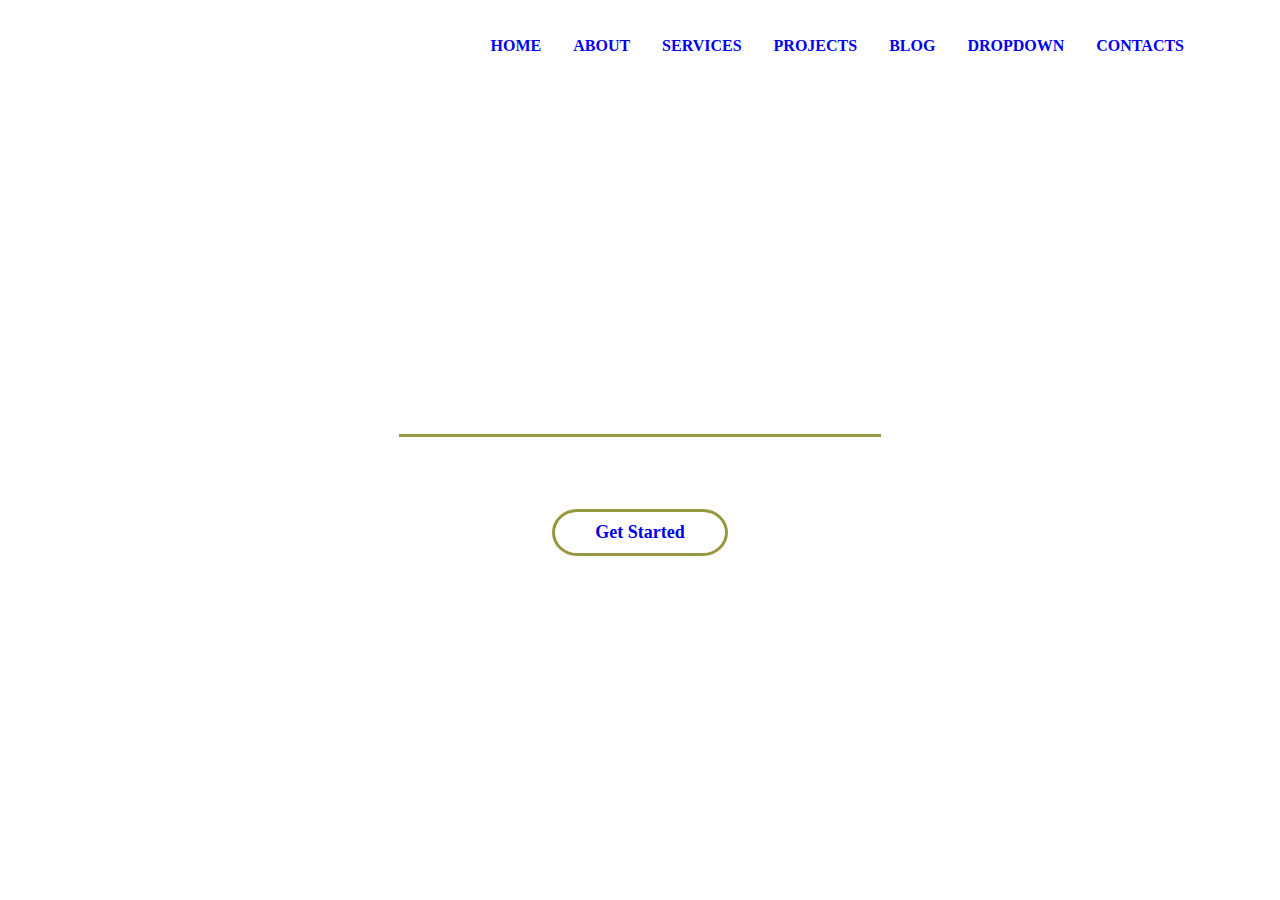
<file: week2/index.html>
<!DOCTYPE html>
<html lang="en">
<head>
    <meta charset="UTF-8">
    <meta http-equiv="X-UA-Compatible" content="IE=edge">
    <meta name="viewport" content="width=device-width, initial-scale=1.0">
    <link rel="stylesheet" href="style.css">
    <title>Upconstruction.</title>
</head>
<body>
 <!--header and navigation-->
    <section class="header">   
        <header class="logo"> 
            <p class="page-name">UpConstruction.</p>
            <nav class="nav">
                <ul class="nav-links">
                    <li><a href="/">HOME</a></li>
                    <li><a href="/">ABOUT</a></li>
                    <li><a href="/">SERVICES</a></li>
                    <li><a href="/">PROJECTS</a></li>
                    <li><a href="/">BLOG</a></li>                    <li><a href="/">DROPDOWN</a></li>
                    <li><a href="/">CONTACTS</a></li>
                </ul>
            </nav>
        </header>
    </section>
    <!--section for jumbotron-->
    <section class="jumbotron">
        <h4 class="welcome-statement">Welcome to UpConstruction</h4>
        <p class="welcome-message">Lorem ipsum dolor sit amet, consectetur adipiscing elit, sed do eiusmod tempor incididunt ut labore et dolore magna aliqua</p>
        <a href="/" class="get-started-btn">Get Started</a>
    </section>

</body>
</html>
</file>
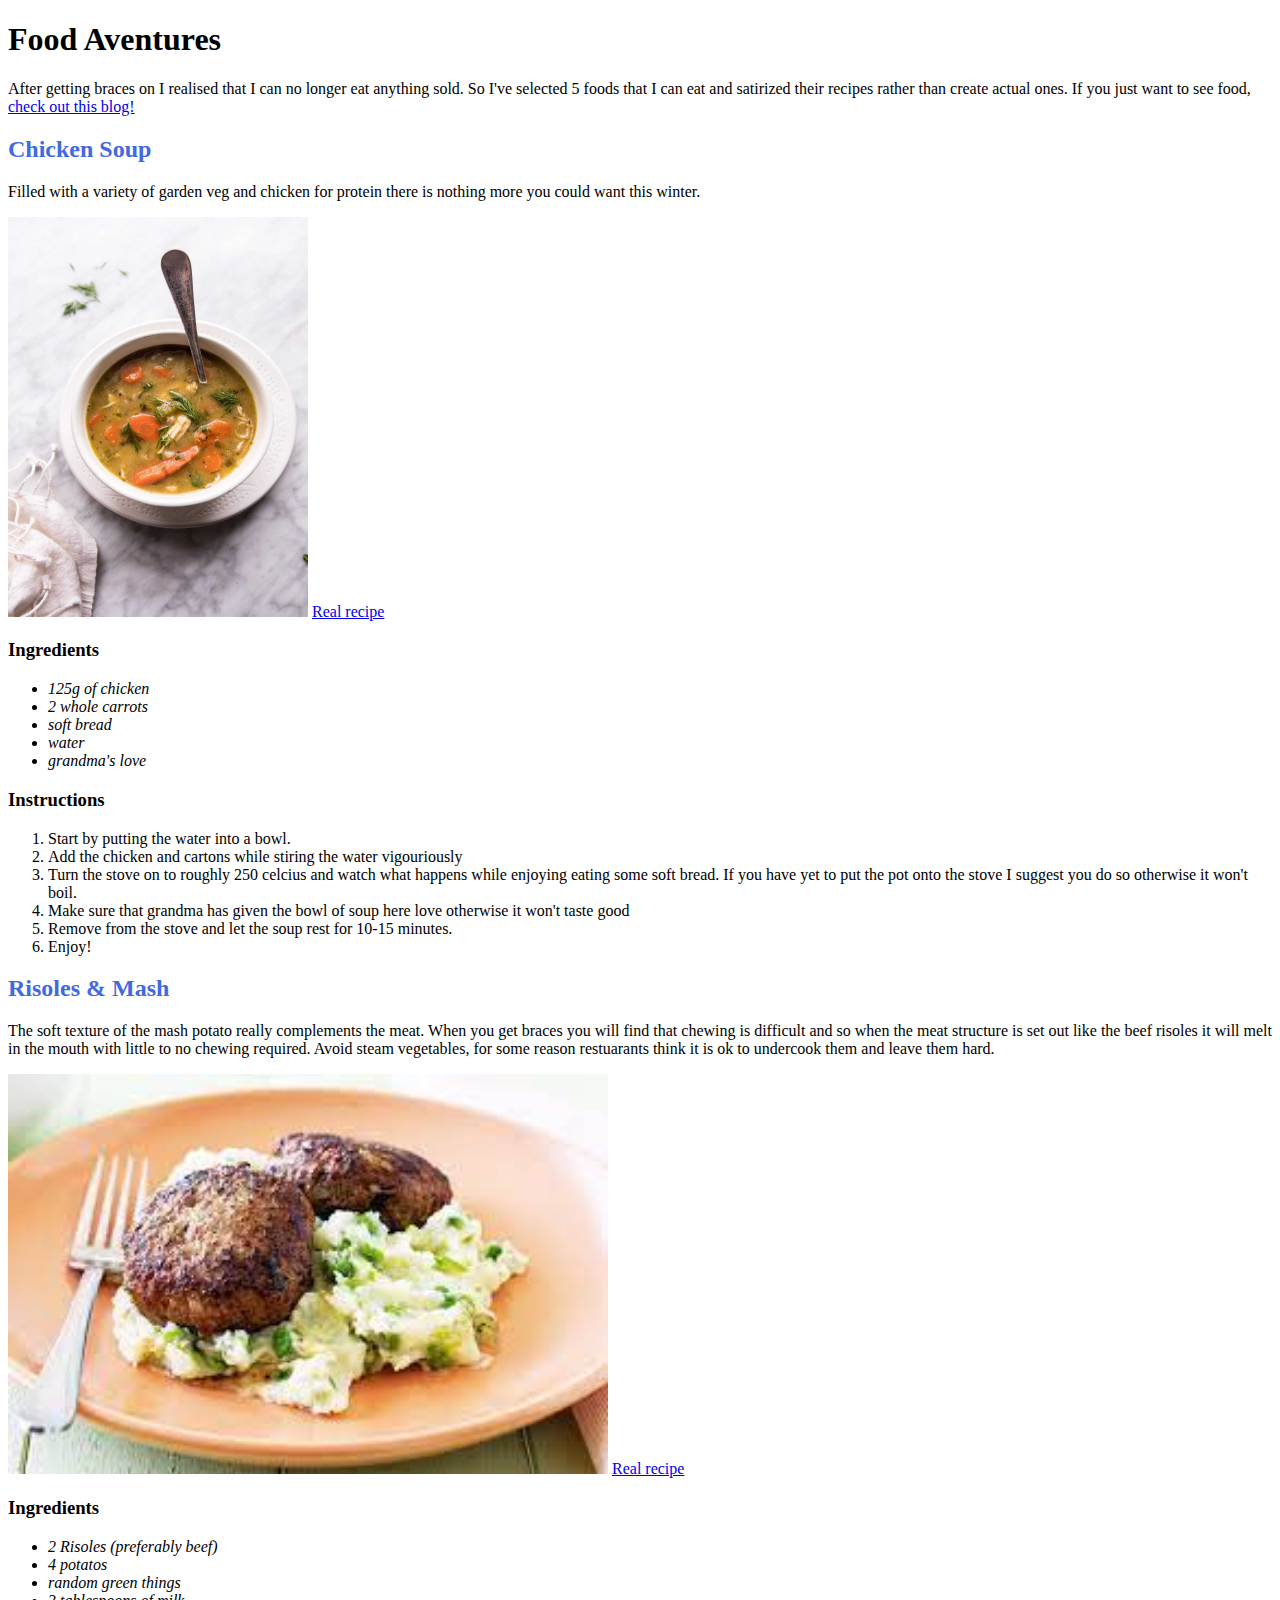
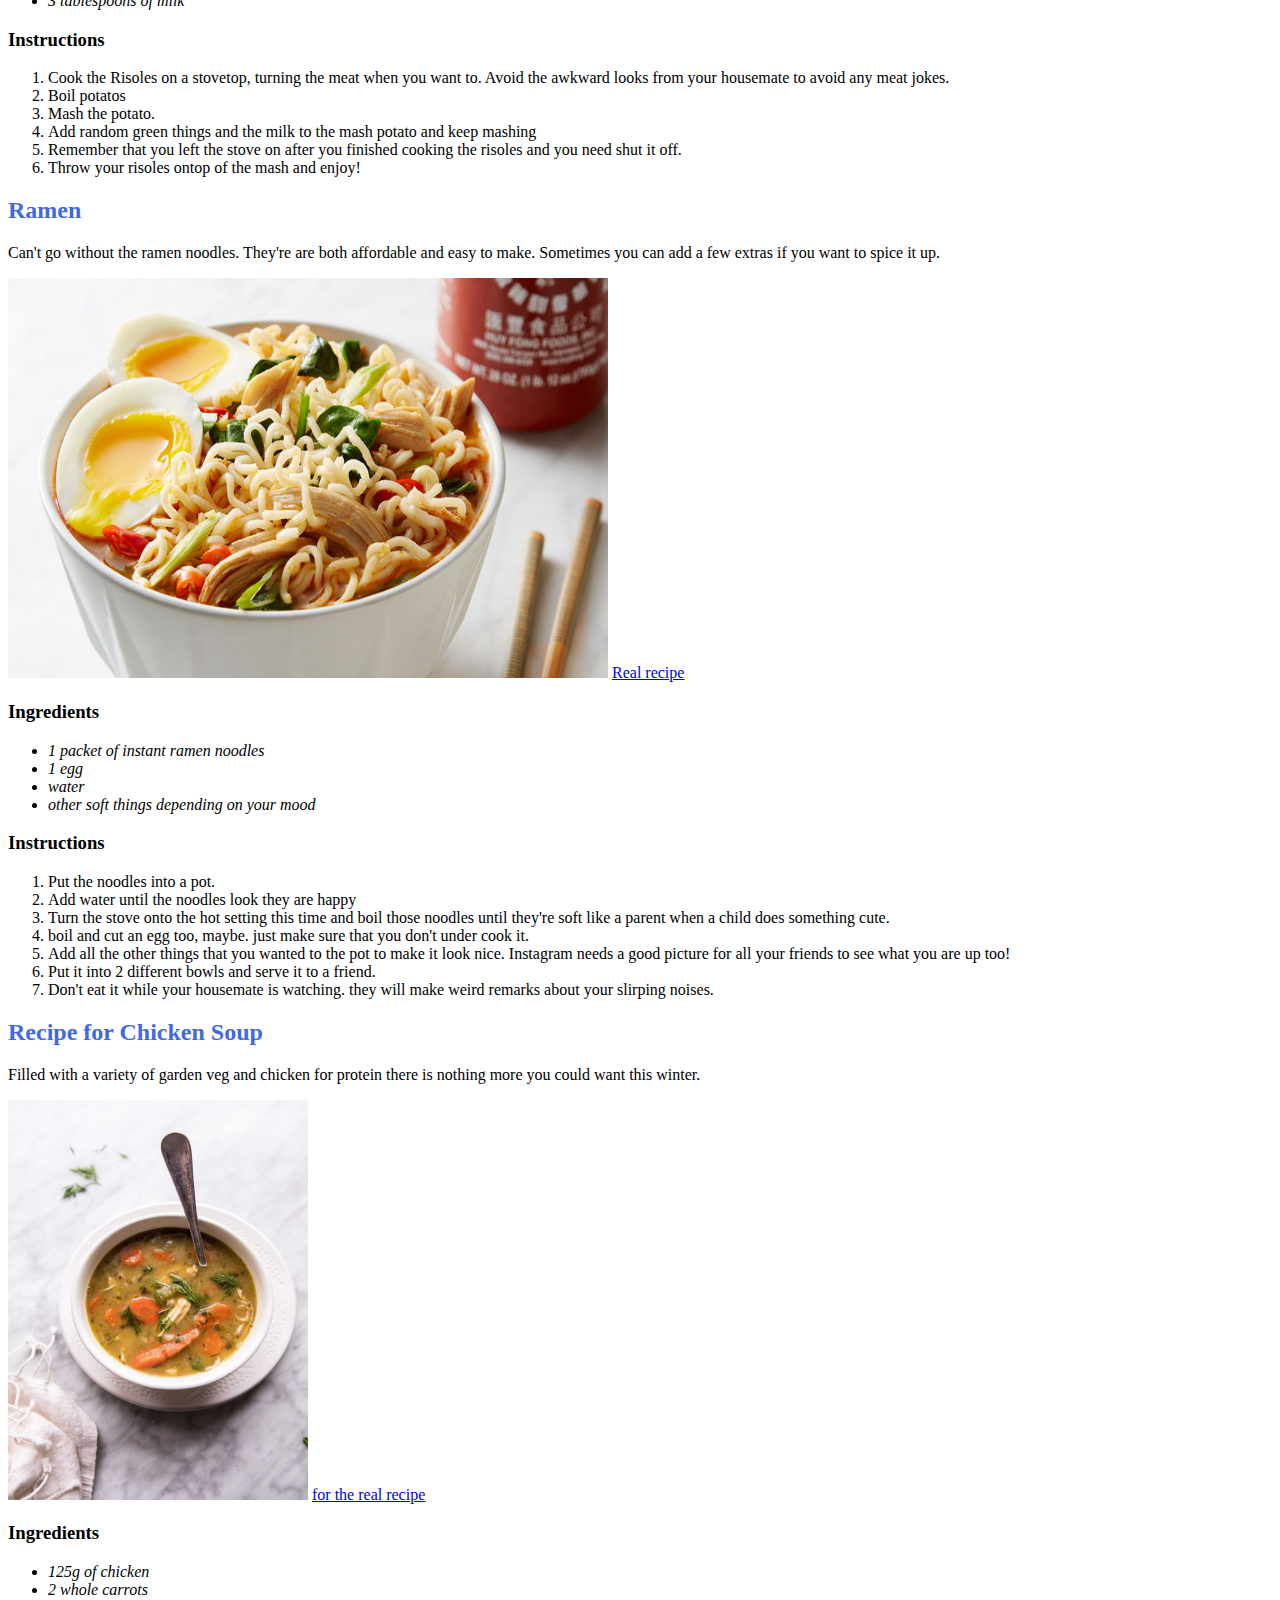
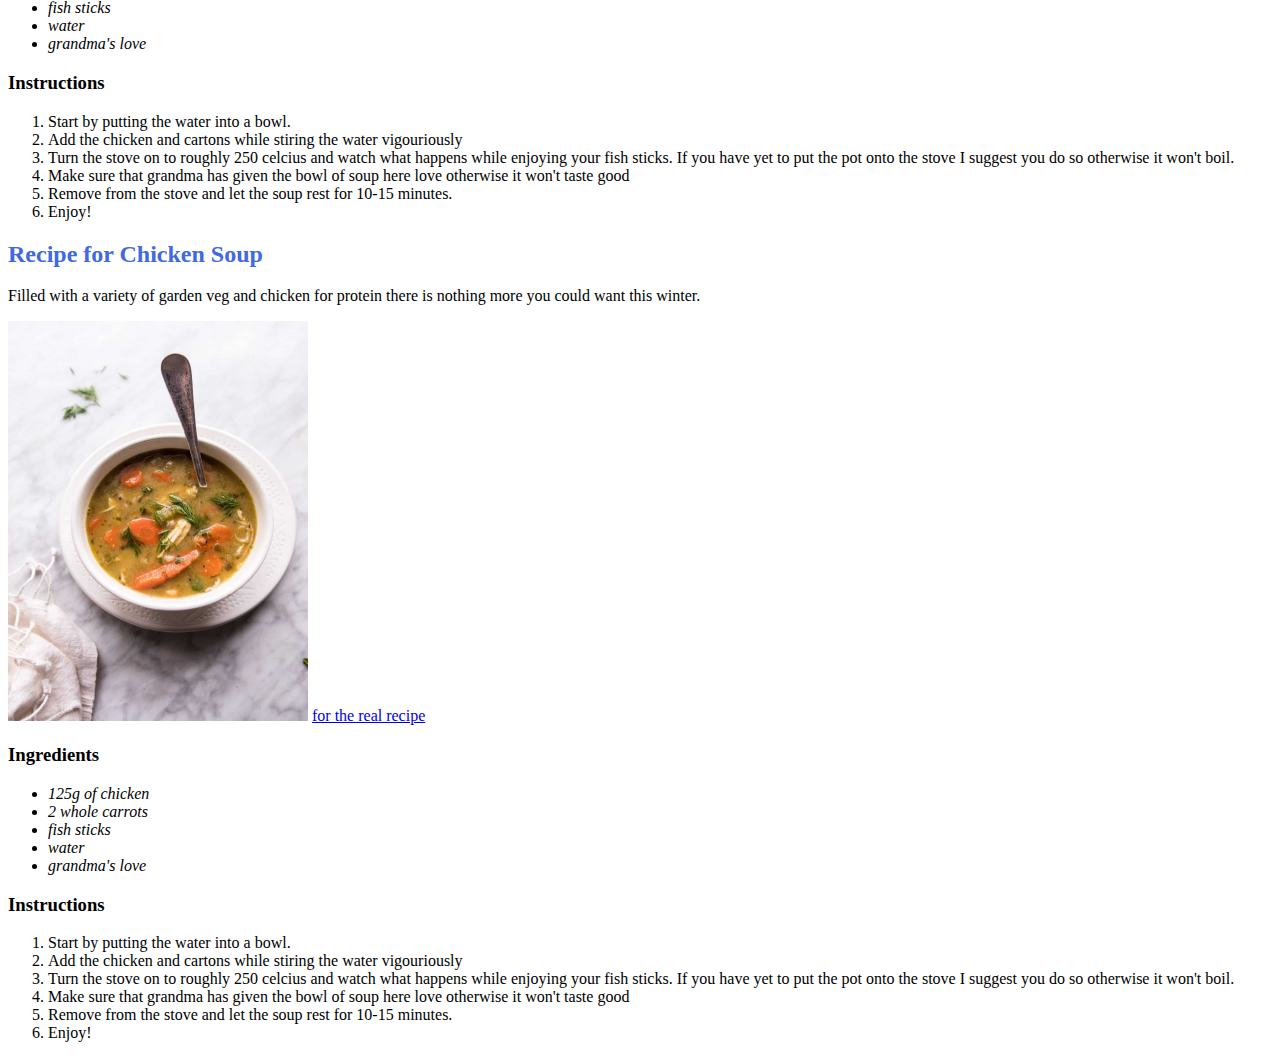
<file: recipechallenge/recipe.html>
<!DOCTYPE html>
<html lang="en">
    <head>
    <meta charset="UTF-8">
    <meta http-equiv="X-UA-Compatible" content="IE=edge">
    <meta name="viewport" content="width=device-width, initial-scale=1.0">
    <title>Food Adventures</title>
    <link rel="icon" type="image/x-icon" href="/recipechallenge/food.ico">
    </head>
        <body>
            <h1>Food Aventures</h1>
            <p>After getting braces on I realised that I can no longer eat anything sold. So I've selected 5 foods that I can eat and satirized their recipes rather than create actual ones. If you just want to see food,  <a href="https://iamafoodblog.com/"> check out this blog!</a></p>
            <h2 style="color: royalblue"> Chicken Soup</h2> 
            <p> Filled with a variety of garden veg and chicken for protein there is nothing more you could want this winter.
            </p>
            <img src="chicken soup.jpg" alt="chickensoup" width="300" height="400">
        <a href="https://www.halfbakedharvest.com/slow-cooker-hearty-chicken-soup/">Real recipe</a><br>
        <h3> Ingredients</h3>
        <ul style="font-style: italic">
            <li> 125g of chicken</li>
            <li> 2 whole carrots</li>
            <li> soft bread </li>
            <li> water </li>
            <li> grandma's love </li>
        </ul>
        <h3> Instructions</h3>
        <ol>
            <li> Start by putting the water into a bowl.</li>
            <li> Add the chicken and cartons while stiring the water vigouriously</li>
            <li> Turn the stove on to roughly 250 celcius and watch what happens while enjoying eating some soft bread. If you have yet to put the pot onto the stove I suggest you do so otherwise it won't boil.</li>
            <li> Make sure that grandma has given the bowl of soup here love otherwise it won't taste good</li>
            <li> Remove from the stove and let the soup rest for 10-15 minutes.</li>
            <li> Enjoy!</li>
        </ol>
            <h2 style="color: royalblue"> Risoles & Mash</h2>
            <p> The soft texture of the mash potato really complements the meat. When you get braces you will find that chewing is difficult and so when the meat structure is set out like the beef risoles it will melt in the mouth with little to no chewing required. Avoid steam vegetables, for some reason restuarants think it is ok to undercook them and leave them hard.
            </p>
            <img src="risoles.jpg" alt="risoles" width="600" height="400">
        <a href="https://www.taste.com.au/recipes/lamb-rissoles-mint-pea-mash/1656fa16-dc48-41ba-af36-a8b41924d3bc">Real recipe</a><br>
        <h3> Ingredients</h3>
        <ul style="font-style: italic">
            <li> 2 Risoles (preferably beef)</li>
            <li> 4 potatos</li>
            <li> random green things </li>
            <li> 3 tablespoons of milk </li>
        </ul>
        <h3> Instructions</h3>
        <ol>
            <li> Cook the Risoles on a stovetop, turning the meat when you want to. Avoid the awkward looks from your housemate to avoid any meat jokes.</li>
            <li> Boil potatos</li>
            <li> Mash the potato.</li>
            <li> Add random green things and the milk to the mash potato and keep mashing</li>
            <li> Remember that you left the stove on after you finished cooking the risoles and you need shut it off.</li>
            <li> Throw your risoles ontop of the mash and enjoy!</li>
        </ol>
                <h2 style="color: royalblue"> Ramen</h2>
            <p> Can't go without the ramen noodles. They're are both affordable and easy to make. Sometimes you can add a few extras if you want to spice it up.
            </p>
            <img src="ramen.jpg" alt="ramen" width="600" height="400">
        <a href=https://www.tablespoon.com/recipes/easy-spicy-chicken-ramen-noodle-soup/da789918-d442-4eb4-989c-1d2d47912aae>Real recipe</a><br>
        <h3> Ingredients</h3>
        <ul style="font-style: italic">
            <li> 1 packet of instant ramen noodles</li>
            <li> 1 egg</li>
            <li> water </li>
            <li> other soft things depending on your mood </li>
        </ul>
        <h3> Instructions</h3>
        <ol>
            <li> Put the noodles into a pot.</li>
            <li> Add water until the noodles look they are happy</li>
            <li> Turn the stove onto the hot setting this time and boil those noodles until they're soft like a parent when a child does something cute.</li>
            <li> boil and cut an egg too, maybe. just make sure that you don't under cook it.</li>
            <li> Add all the other things that you wanted to the pot to make it look nice. Instagram needs a good picture for all your friends to see what you are up too!</li>
            <li> Put it into 2 different bowls and serve it to a friend. </li>
            <li> Don't eat it while your housemate is watching. they will make weird remarks about your slirping noises.</li>
        </ol>
            <h2 style="color: royalblue"> Recipe for Chicken Soup</h2>
            <p> Filled with a variety of garden veg and chicken for protein there is nothing more you could want this winter.
            </p>
            <img src="chicken soup.jpg" alt="chickensoup" width="300" height="400">
        <a href="https://www.halfbakedharvest.com/slow-cooker-hearty-chicken-soup/">for the real recipe</a><br>
        <h3> Ingredients</h3>
        <ul style="font-style: italic">
            <li> 125g of chicken</li>
            <li> 2 whole carrots</li>
            <li> fish sticks </li>
            <li> water </li>
            <li> grandma's love </li>
        </ul>
        <h3> Instructions</h3>
        <ol>
            <li> Start by putting the water into a bowl.</li>
            <li> Add the chicken and cartons while stiring the water vigouriously</li>
            <li> Turn the stove on to roughly 250 celcius and watch what happens while enjoying your fish sticks. If you have yet to put the pot onto the stove I suggest you do so otherwise it won't boil.</li>
            <li> Make sure that grandma has given the bowl of soup here love otherwise it won't taste good</li>
            <li> Remove from the stove and let the soup rest for 10-15 minutes.</li>
            <li> Enjoy!</li>
        </ol>
            <h2 style="color: royalblue"> Recipe for Chicken Soup</h2>
            <p> Filled with a variety of garden veg and chicken for protein there is nothing more you could want this winter.
            </p>
            <img src="chicken soup.jpg" alt="chickensoup" width="300" height="400">
        <a href="https://www.halfbakedharvest.com/slow-cooker-hearty-chicken-soup/">for the real recipe</a><br>
        <h3> Ingredients</h3>
        <ul style="font-style: italic">
            <li> 125g of chicken</li>
            <li> 2 whole carrots</li>
            <li> fish sticks </li>
            <li> water </li>
            <li> grandma's love </li>
        </ul>
        <h3> Instructions</h3>
        <ol>
            <li> Start by putting the water into a bowl.</li>
            <li> Add the chicken and cartons while stiring the water vigouriously</li>
            <li> Turn the stove on to roughly 250 celcius and watch what happens while enjoying your fish sticks. If you have yet to put the pot onto the stove I suggest you do so otherwise it won't boil.</li>
            <li> Make sure that grandma has given the bowl of soup here love otherwise it won't taste good</li>
            <li> Remove from the stove and let the soup rest for 10-15 minutes.</li>
            <li> Enjoy!</li>
        </ol>
            
            
        </body>
</html>
</file>
<file: week2/style.css>
* {
    margin:0;
    border:0;
    padding:0;
    box-sizing:border-box;
}

/*background image*/

html { 
    height: 100%
}
body {
    background-image:  url(https://cdn.pixabay.com/photo/2018/09/25/23/40/cranes-3703469_960_720.jpg);
    background-size: cover;
    background-repeat: no-repeat;
    background-position: center;
}


.header {
    color: white;
}


/*nav bar */
.logo {
    display:flex;
    justify-content: space-between;
    align-items: center;
}


.page-name {
    margin: 32px 0px 32px 80px ;
    font-size: 24px;
    font-weight: 700;
}

.nav-links {
    display: flex;
    justify-content: flex-end;
    list-style: none;
    margin-right: 80px;
}

.nav-links a {
    margin: 16px;
    text-decoration: none;
    font-weight: 700;
}

.nav-links a:hover {
    text-decoration: underline;
    text-decoration-thickness: 2px;
    text-decoration-color: rgb(151, 151, 63);
}

.nav-links a:visited {
    color: white;
}

/*jumbotron */

.jumbotron {
    display: flex;
    flex-direction: column;
    align-items: center;
    margin: 150px 30vw;
    text-align: center;
    color: white;
}

.welcome-statement { 
    font-size: 64px;
    padding: 15px;
    border-bottom: solid rgb(151, 151, 63);
    margin: 15px;
}
.welcome-message { 
    font-size: 18px;
}

.get-started-btn {
    border: solid rgb(151,151,63);
    border-radius: 25px / 50%;
    padding: 10px 40px;
    text-decoration: none;
    font-weight: 700;
    font-size: 18px;
    margin: 15px
}

.get-started-btn:visited, .get-started-btn:hover {
    color: white;
    background-color: rgb(216, 216, 162);
}
</file>
